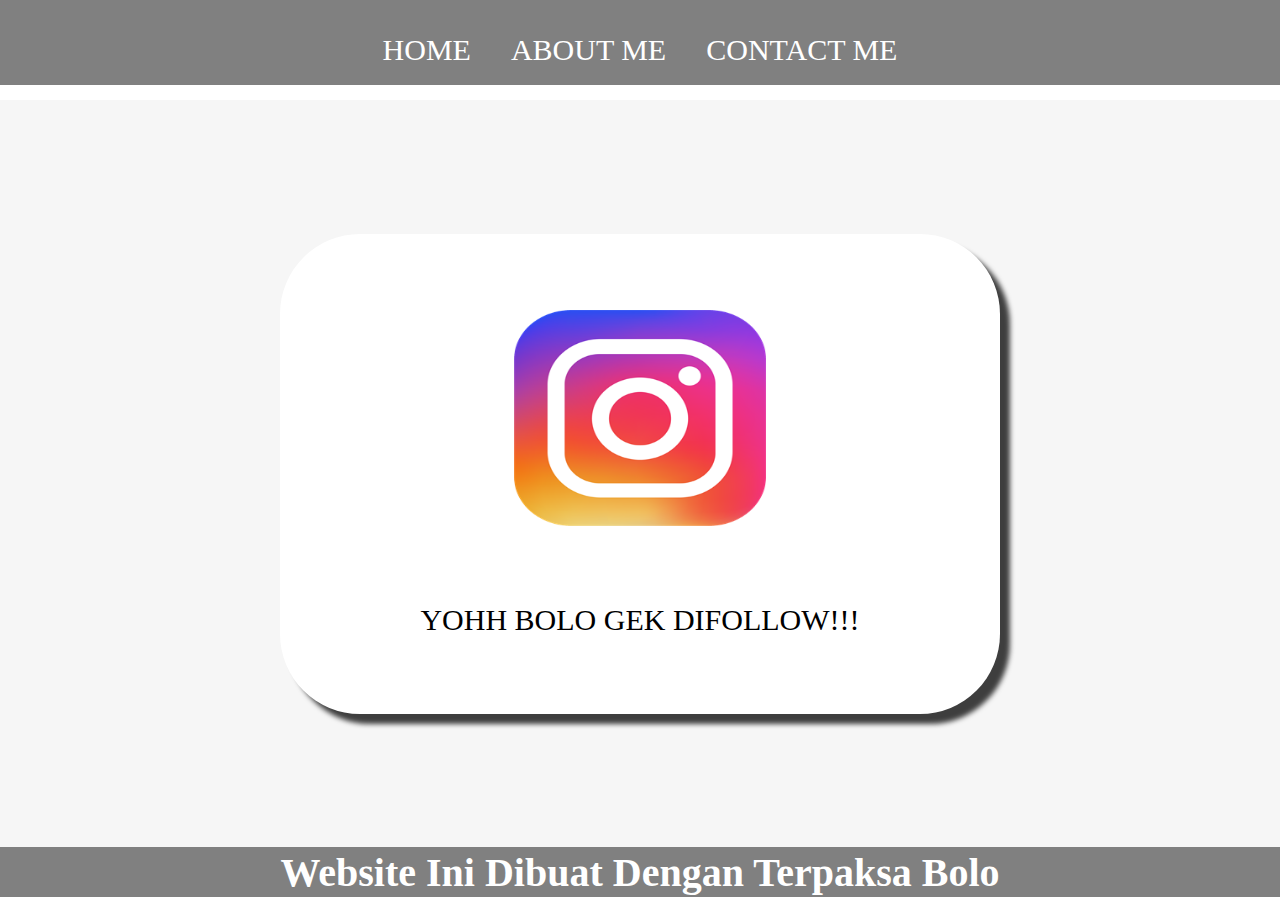
<file: index.html>
<html>
    <head>
        <title>WEB SAYA</title>
        <link rel="stylesheet" href="style.css" />
    </head>
        <div class="container">
        <!-- NAVIGATION BAR -->
        <div class="container-navbar">
            <ul class="ul-navbar">
                <li class="li-navbar">
                    <a href="#" class="a-navbar">HOME</a>
                </li>
                <li class="li-navbar">
                    <a href="about.html" class="a-navbar"> ABOUT ME</a>
                </li>
                <li class="li-navbar">
                    <a href="contact.html" class="a-navbar">CONTACT ME</a>
                </li>
            </ul>
        <!-- NAVIGATION BAR SELESAI -->

        <!-- CONTENT 1 -->
        <div class="container-content">
            <a href="https:/instagram.com/dimsmlnaaa_" 
            class="a-content">
                <img src="logo-ig-png-32464.png" class="img-content" />
                <p>YOHH BOLO GEK DIFOLLOW!!!</p>
            </a>
            
        </div>
        <!-- CONTENT 1 END -->

        <!-- FOOTER -->
        <div class="container-footer">
            <h1 class="h1-footer">Website Ini Dibuat Dengan Terpaksa Bolo</h1>
        </div>
        <!-- FOOTER END -->
         </div>
    </body>
</html>
</file>
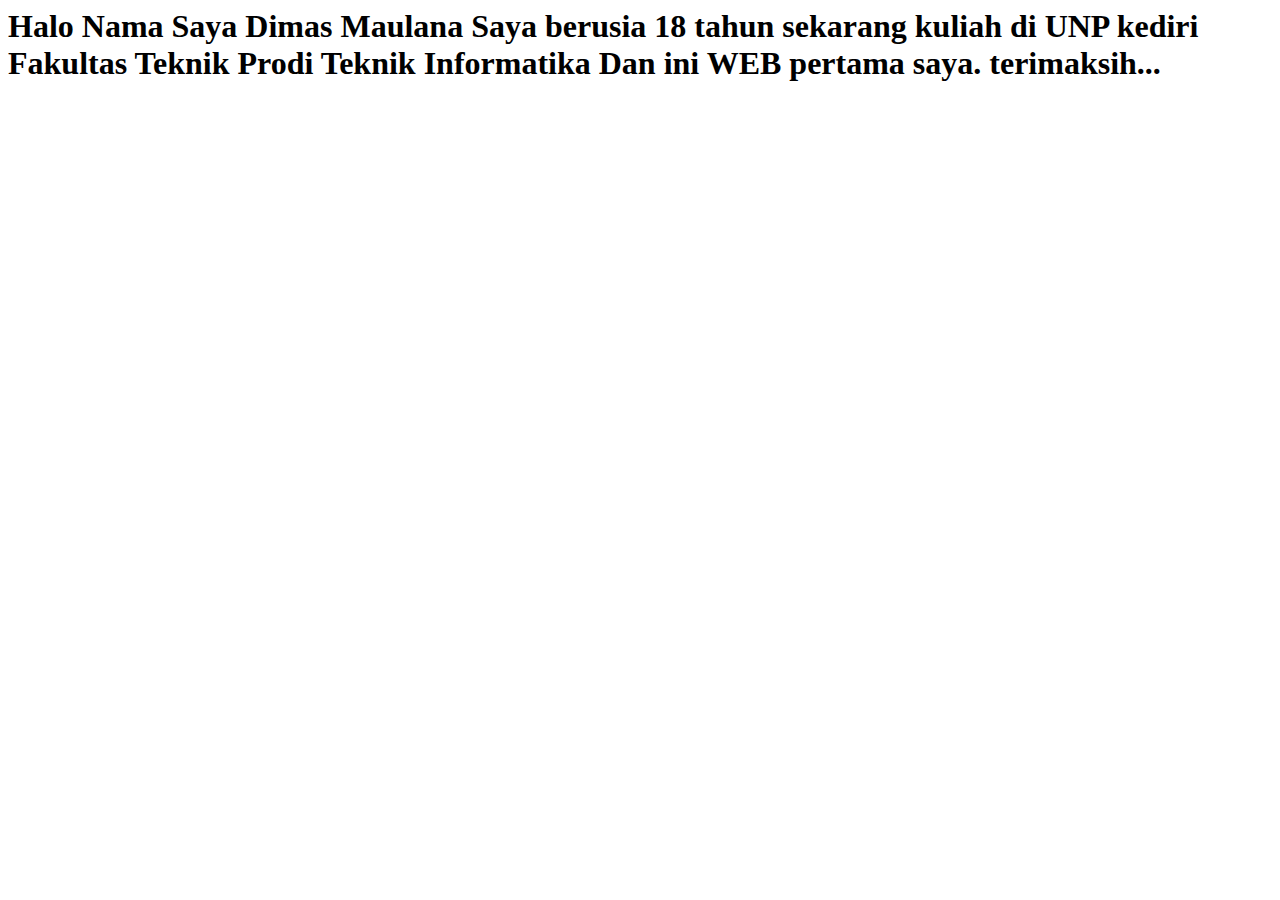
<file: about.html>
<html>
    <head>
        <title>ABOUT ME</title>
    </head>
    <div>
    <body>
        <h1>Halo Nama Saya Dimas Maulana
            Saya berusia 18 tahun sekarang kuliah di UNP kediri
            Fakultas Teknik Prodi Teknik Informatika 
            Dan ini WEB pertama saya.
            terimaksih...
        </h1>
    </body>
    </div>
</html>
</file>
<file: style.css>
*,
html {
    margin: 0;
    padding: 0;
}

.container {}

.container-navbar {
    background-color: gray;
    width: 100%;
    height: 85px;
}

.ul-navbar {
    display: flex;
    height: 100px;
    justify-content: center;
    align-items: center;
}

.li-navbar{
    list-style-type: none;
    padding: 15px;
    margin: 5px;
    font-size: 30px;
}

.li-navbar:hover {
    background-color: black;
    transition: 1s ease-in-out;
    transition-delay: 0,5s;
    border-radius: 8px;
}
.a-navbar {
    color: white;
    text-decoration: none;
}

.container-content {
    background-color: #f6f6f6;
    height: 83vh;
    display: flex;
    justify-content: center;
    align-items: center;
}

.a-content {
    background-color: white;
    box-shadow: box-shadow: 10px 10px 5px 0px rgba(0,0,0,0.75);
    -webkit-box-shadow: 10px 10px 5px 0px rgba(0,0,0,0.75);
    -moz-box-shadow: 10px 10px 5px 0px rgba(0,0,0,0.75);;
    color: black;
    text-decoration: none;
    font-size: 30px;
    border-radius: 80px;
    display: flex;
    flex-direction: column;
    justify-content: space-evenly;
    align-items: center;
    width: 720px;
    height: 480px
}
.img-content {
    width: 35%;
    height: 45%;
}

.container-footer {
    height: 50px;
    background-color: gray;
    display: flex;
    justify-content: center;
    align-items: center;
}

.h1-footer {
    font-size: 40px;
    color: white;
}
</file>
